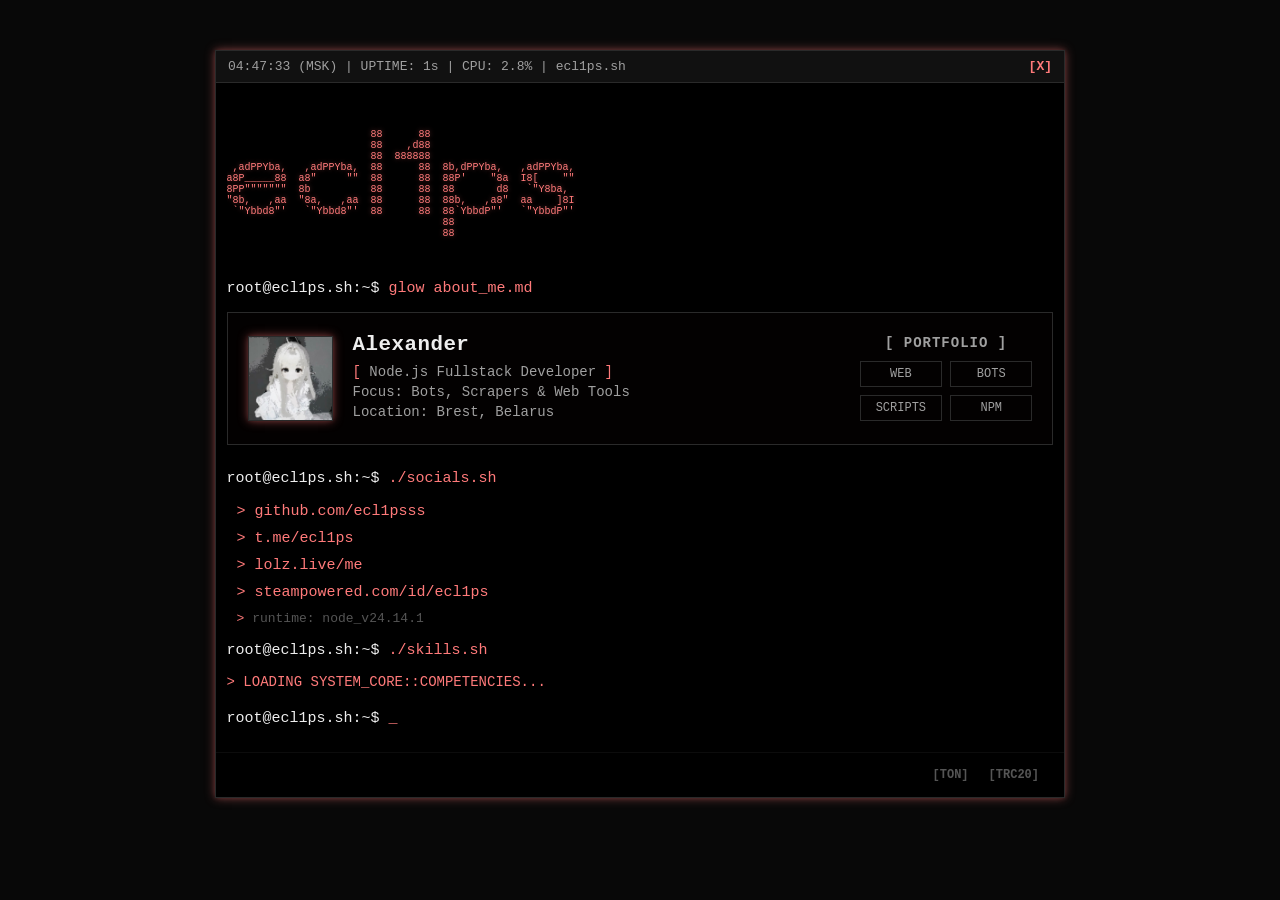
<file: index.html>
<!doctype html>
<html lang="ru">
  <head>
    <meta charset="UTF-8" />
    <meta name="viewport" content="width=device-width, initial-scale=1.0" />
    <title>ecl1ps | Terminal</title>
    <link rel="stylesheet" href="style.css" />
    <link
      rel="icon"
      type="image/png"
      href="./src/imgs/terminal_icon_152741.ico"
    />
  </head>
  <body>
    <div class="terminal-window glow-border">
      <div class="terminal-header">
        <div id="clock">
          <span id="time-display">--:--:--</span> (Europe/Minsk) |
          <span id="uptime-display">UPTIME: 0s</span> | ecl1ps.sh
        </div>
        <div class="close-btn" id="close-terminal-btn">[X]</div>
      </div>

      <div class="content">
        <pre class="ascii-logo">
                                            
                        88      88                          
                        88    ,d88                          
                        88  888888                          
 ,adPPYba,   ,adPPYba,  88      88  8b,dPPYba,   ,adPPYba,  
a8P_____88  a8"     ""  88      88  88P'    "8a  I8[    ""  
8PP"""""""  8b          88      88  88       d8   `"Y8ba,   
"8b,   ,aa  "8a,   ,aa  88      88  88b,   ,a8"  aa    ]8I  
 `"Ybbd8"'   `"Ybbd8"'  88      88  88`YbbdP"'   `"YbbdP"'  
                                    88                      
                                    88                                               
        </pre>

        <div class="prompt">
          root@ecl1ps.sh:~$ <span>glow about_me.md</span>
        </div>

        <div class="info-box">
          <div class="avatar glow-border">
            <img
              src="src/imgs/avatar.jpg"
              alt="ecl1ps avatar"
              class="avatar-img"
            />
          </div>
          <div class="details">
            <h2 class="name">Alexander</h2>
            <p>
              <span style="color: var(--accent-color)">[</span> Node.js
              Fullstack Developer
              <span style="color: var(--accent-color)">]</span>
            </p>
            <p>Focus: Bots, Scrapers & Web Tools</p>
            <p>Location: Brest, Belarus</p>
          </div>

          <div class="portfolio-links">
            <h3>[ PORTFOLIO ]</h3>
            <div class="portfolio-grid">
              <a href="portfolio/web.html" class="term-btn">WEB</a>
              <a href="portfolio/bots.html" class="term-btn">Bots</a>
              <a href="portfolio/scripts.html" class="term-btn">Scripts</a>
              <a href="portfolio/packages.html" class="term-btn">NPM</a>
            </div>
          </div>
        </div>

        <div class="prompt">root@ecl1ps.sh:~$ <span>./socials.sh</span></div>

        <ul class="social-list">
          <li>
            <a href="https://github.com/ecl1psss" target="_blank"
              >github.com/ecl1psss</a
            >
          </li>
          <li>
            <a href="https://t.me/ecl1psssio" target="_blank">t.me/ecl1ps</a>
          </li>
          <li>
            <a href="https://lolz.live/members/6921881/" target="_blank"
              >lolz.live/me</a
            >
          </li>
          <li>
            <a href="https://steamcommunity.com/id/ecl1psmank/" target="_blank"
              >steampowered.com/id/ecl1ps</a
            >
          </li>
          <li style="color: #555; font-size: 13px">runtime: node_v24.14.1</li>
        </ul>

        <div class="prompt">root@ecl1ps.sh:~$ <span>./skills.sh</span></div>
        <div class="terminal-content" id="hack-stack"></div>

        <div class="prompt">root@ecl1ps.sh:~$ <span id="cursor">_</span></div>
      </div>

      <div class="terminal-footer">
        <div
          class="crypto-footer-item"
          onclick="
            copyFooterAddr(
              'UQDR0OYe1WLhbggcHvMjBsB4IszPEmiIbQXUFYKr7dI6pbQy',
              this,
            )
          "
        >
          <span class="net-label">[TON]</span>
          <span class="copy-hint">copy</span>
        </div>
        <div
          class="crypto-footer-item"
          onclick="copyFooterAddr('TTVJ5s5rYDvXRbRp5uLLDWrTUyFT7oBG2A', this)"
        >
          <span class="net-label">[TRC20]</span>
          <span class="copy-hint">copy</span>
        </div>
        <div id="footer-notify">COPIED_TO_CLIPBOARD</div>
      </div>
    </div>

    <div id="close-modal" class="modal-overlay">
      <div class="modal-window glow-border">
        <p>> where are you going :/</p>
        <button id="sorry-btn" class="term-btn">sorry</button>
      </div>
    </div>

    <script src="script.js"></script>
  </body>
</html>
</file>
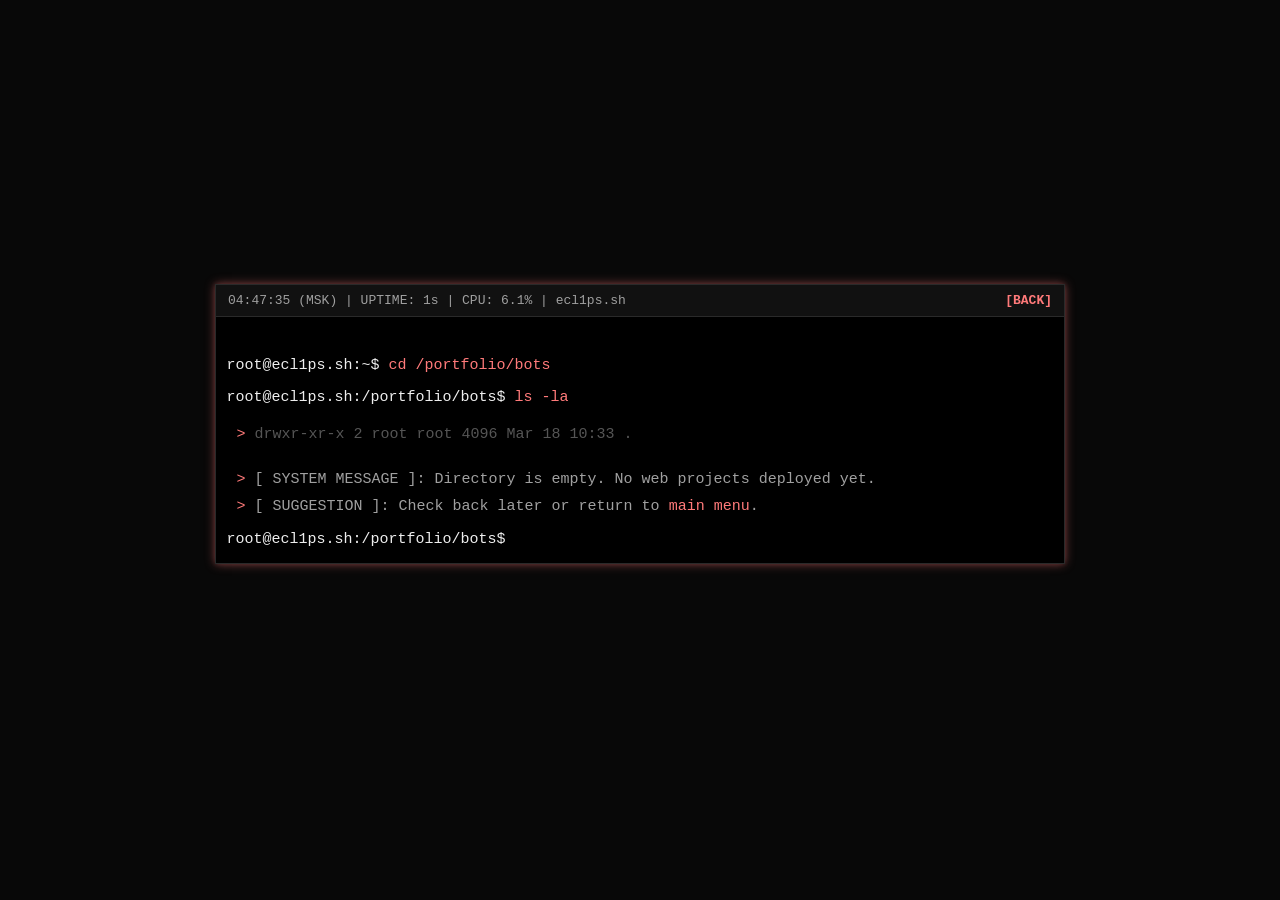
<file: portfolio/bots.html>
<!doctype html>
<html lang="ru">
  <head>
    <meta charset="UTF-8" />
    <meta name="viewport" content="width=device-width, initial-scale=1.0" />
    <title>ecl1ps | BOTS Portfolio</title>
    <link
      rel="icon"
      type="image/png"
      href="../src/imgs/terminal_icon_152741.ico"
    />
    <link rel="stylesheet" href="../style.css" />
  </head>
  <body>
    <div class="terminal-window glow-border">
      <div class="terminal-header">
        <div id="clock">
          <span id="time-display">--:--:--</span> (Europe/Minsk) |
          <span id="uptime-display">UPTIME: 0s</span> | bots_portfolio.sh
        </div>
        <div class="close-btn" onclick="window.location.href = '../'">
          [BACK]
        </div>
      </div>

      <div class="content">
        <div class="prompt">
          root@ecl1ps.sh:~$ <span>cd /portfolio/bots</span>
        </div>
        <div class="prompt">
          root@ecl1ps.sh:/portfolio/bots$ <span>ls -la</span>
        </div>

        <ul class="social-list" style="margin-top: 20px">
          <li style="color: #555">
            drwxr-xr-x 2 root root 4096 Mar 18 10:33 .
          </li>
          <br />
          <li style="color: var(--text-dim)">
            [ SYSTEM MESSAGE ]: Directory is empty. No web projects deployed
            yet.
          </li>
          <li style="color: var(--text-dim)">
            [ SUGGESTION ]: Check back later or return to
            <a href="../index.html">main menu</a>.
          </li>
        </ul>

        <div class="prompt">
          root@ecl1ps.sh:/portfolio/bots$ <span id="cursor">_</span>
        </div>
      </div>
    </div>

    <script src="../script.js"></script>
  </body>
</html>
</file>
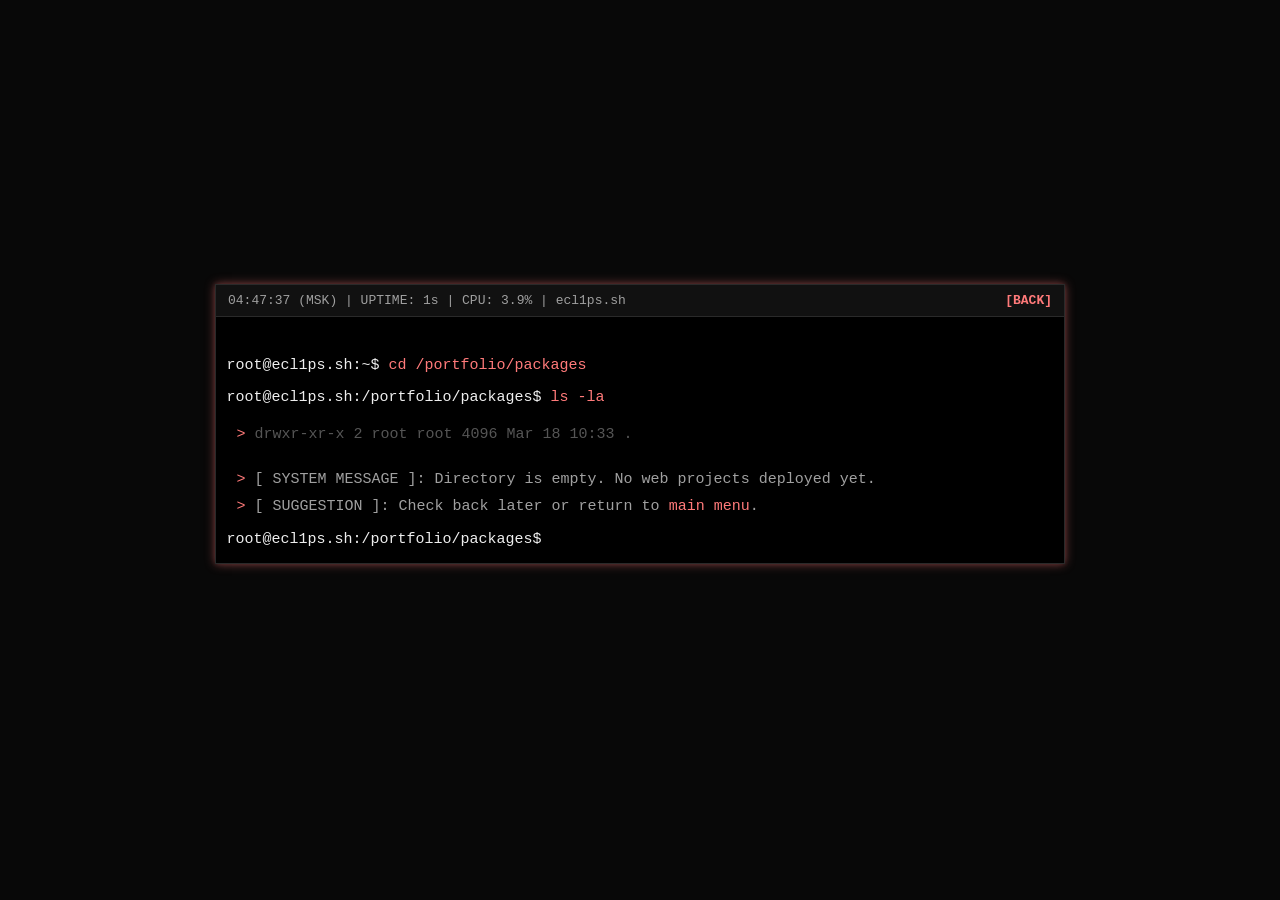
<file: portfolio/packages.html>
<!doctype html>
<html lang="ru">
  <head>
    <meta charset="UTF-8" />
    <meta name="viewport" content="width=device-width, initial-scale=1.0" />
    <title>ecl1ps | PACKAGES Portfolio</title>
    <link rel="icon" type="image/png" href="../src/imgs/terminal_icon_152741.ico" />
    <link rel="stylesheet" href="../style.css" />
  </head>
  <body>
    <div class="terminal-window glow-border">
      <div class="terminal-header">
        <div id="clock">
          <span id="time-display">--:--:--</span> (Europe/Minsk) |
          <span id="uptime-display">UPTIME: 0s</span> | packages_portfolio.sh
        </div>
        <div class="close-btn" onclick="window.location.href = '../'">
          [BACK]
        </div>
      </div>

      <div class="content">
        <div class="prompt">
          root@ecl1ps.sh:~$ <span>cd /portfolio/packages</span>
        </div>
        <div class="prompt">
          root@ecl1ps.sh:/portfolio/packages$ <span>ls -la</span>
        </div>

        <ul class="social-list" style="margin-top: 20px">
          <li style="color: #555">
            drwxr-xr-x 2 root root 4096 Mar 18 10:33 .
          </li>
          <br />
          <li style="color: var(--text-dim)">
            [ SYSTEM MESSAGE ]: Directory is empty. No web projects deployed
            yet.
          </li>
          <li style="color: var(--text-dim)">
            [ SUGGESTION ]: Check back later or return to
            <a href="../">main menu</a>.
          </li>
        </ul>

        <div class="prompt">
          root@ecl1ps.sh:/portfolio/packages$ <span id="cursor">_</span>
        </div>
      </div>
    </div>

    <script src="../script.js"></script>
  </body>
</html>
</file>
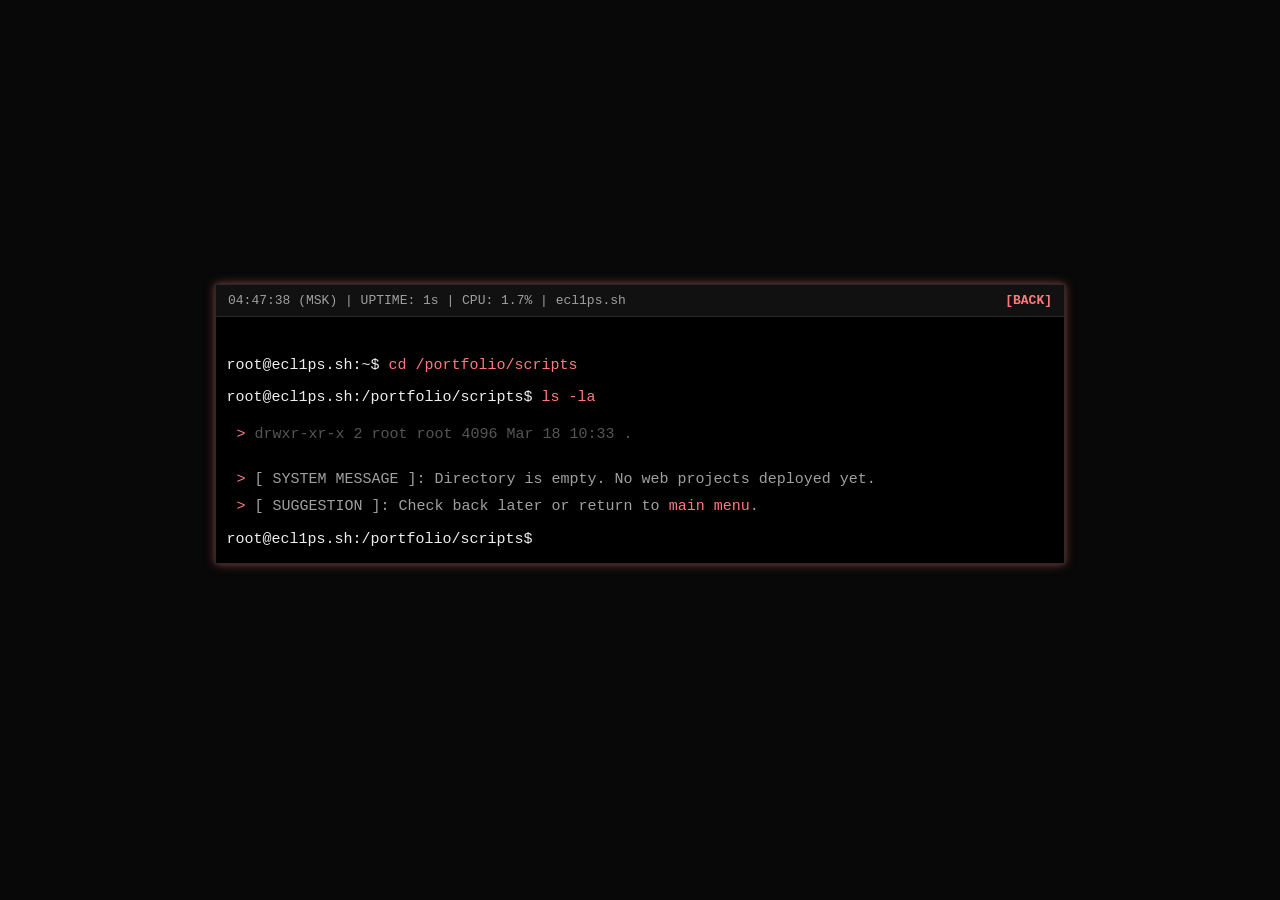
<file: portfolio/scripts.html>
<!doctype html>
<html lang="ru">
  <head>
    <meta charset="UTF-8" />
    <meta name="viewport" content="width=device-width, initial-scale=1.0" />
    <title>ecl1ps | SCRIPTS Portfolio</title>
    <link rel="icon" type="image/png" href="../src/imgs/terminal_icon_152741.ico" />
    <link rel="stylesheet" href="../style.css" />
  </head>
  <body>
    <div class="terminal-window glow-border">
      <div class="terminal-header">
        <div id="clock">
          <span id="time-display">--:--:--</span> (Europe/Minsk) |
          <span id="uptime-display">UPTIME: 0s</span> | scripts_portfolio.sh
        </div>
        <div class="close-btn" onclick="window.location.href = '../'">
          [BACK]
        </div>
      </div>

      <div class="content">
        <div class="prompt">
          root@ecl1ps.sh:~$ <span>cd /portfolio/scripts</span>
        </div>
        <div class="prompt">
          root@ecl1ps.sh:/portfolio/scripts$ <span>ls -la</span>
        </div>

        <ul class="social-list" style="margin-top: 20px">
          <li style="color: #555">
            drwxr-xr-x 2 root root 4096 Mar 18 10:33 .
          </li>
          <br />
          <li style="color: var(--text-dim)">
            [ SYSTEM MESSAGE ]: Directory is empty. No web projects deployed
            yet.
          </li>
          <li style="color: var(--text-dim)">
            [ SUGGESTION ]: Check back later or return to
            <a href="../">main menu</a>.
          </li>
        </ul>

        <div class="prompt">
          root@ecl1ps.sh:/portfolio/scripts$ <span id="cursor">_</span>
        </div>
      </div>
    </div>

    <script src="../script.js"></script>
  </body>
</html>
</file>
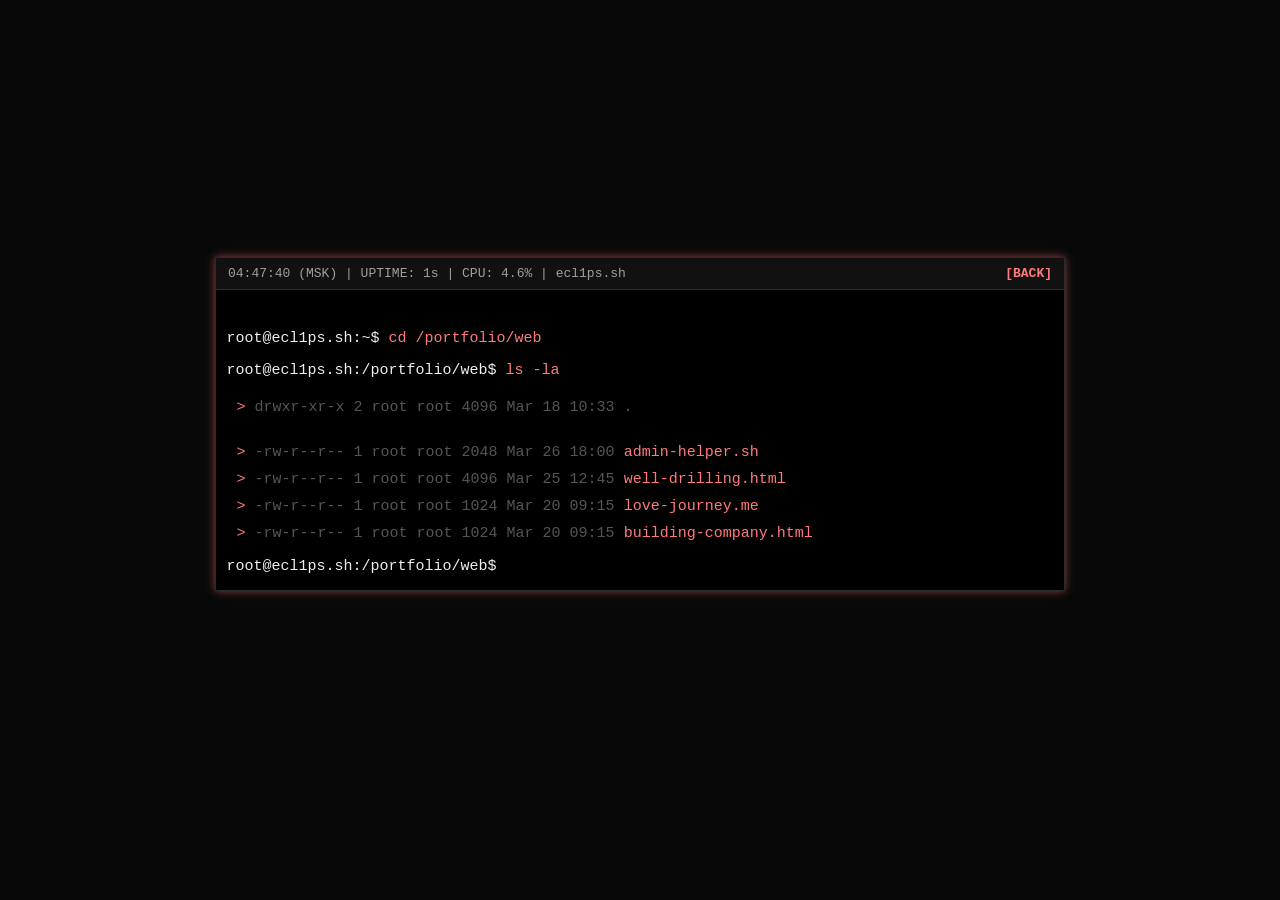
<file: portfolio/web.html>
<!doctype html>
<html lang="ru">
  <head>
    <meta charset="UTF-8" />
    <meta name="viewport" content="width=device-width, initial-scale=1.0" />
    <title>ecl1ps | WEB Portfolio</title>
    <link rel="stylesheet" href="../style.css" />
    <link rel="icon" type="image/png" href="../src/imgs/terminal_icon_152741.ico" />

  </head>
  <body>
    <div class="terminal-window glow-border">
      <div class="terminal-header">
        <div id="clock">
          <span id="time-display">--:--:--</span> (Europe/Minsk) |
          <span id="uptime-display">UPTIME: 0s</span> | web_portfolio.sh
        </div>
        <div class="close-btn" onclick="window.location.href = '../'">
          [BACK]
        </div>
      </div>

      <div class="content">
        <div class="prompt">
          root@ecl1ps.sh:~$ <span>cd /portfolio/web</span>
        </div>
        <div class="prompt">
          root@ecl1ps.sh:/portfolio/web$ <span>ls -la</span>
        </div>

        <ul class="social-list" style="margin-top: 20px">
          <li style="color: #555">
            drwxr-xr-x 2 root root 4096 Mar 18 10:33 .
          </li>
          <br />

          <li>
            <span style="color: #555"
              >-rw-r--r-- 1 root root 2048 Mar 26 18:00</span
            >
            <a
              href="https://ecl1psss.github.io/adminHelper/#online"
              target="_blank"
              class="project-link"
              >admin-helper.sh</a
            >
          </li>

          <li>
            <span style="color: #555"
              >-rw-r--r-- 1 root root 4096 Mar 25 12:45</span
            >
            <a
              href="https://ecl1psss.github.io/well-drilling/"
              target="_blank"
              class="project-link"
              >well-drilling.html</a
            >
          </li>

          <li>
            <span style="color: #555"
              >-rw-r--r-- 1 root root 1024 Mar 20 09:15</span
            >
            <a
              href="https://ecl1psss.github.io/love-journey/"
              target="_blank"
              class="project-link"
              >love-journey.me</a
            >
          </li>

          <li>
            <span style="color: #555"
              >-rw-r--r-- 1 root root 1024 Mar 20 09:15</span
            >
            <a
              href="https://ecl1psss.github.io/building-company/"
              target="_blank"
              class="project-link"
              >building-company.html</a
            >
          </li>
        </ul>

        <div class="prompt">
          root@ecl1ps.sh:/portfolio/web$ <span id="cursor">_</span>
        </div>
      </div>
    </div>

    <script src="../script.js"></script>
  </body>
</html>
</file>
<file: style.css>
:root {
  --bg-color: #080808;
  --accent-color: #ff7a7a;
  --accent-glow: rgba(255, 122, 122, 0.4);
  --text-dim: #a0a0a0;
  --border-color: #2a2a2a;
  --font-main: "Courier New", Courier, monospace;
}

* {
  box-sizing: border-box;
}

html,
body {
  margin: 0;
  padding: 0;
  width: 100%;
  height: 100%;
  overflow: hidden;
}

body {
  background-color: var(--bg-color);
  color: #eee;
  font-family: var(--font-main);
  display: flex;
  justify-content: center;
  padding-top: 3vh;
  margin: 0;
  overflow-x: hidden;
  padding-bottom: 80px;
  align-items: center;
}

/* --- Свечение --- */
.glow-border {
  border: 1px solid var(--border-color);
  box-shadow:
    0 0 10px var(--accent-glow),
    0 0 5px rgba(255, 122, 122, 0.2);
}

.glow-text {
  color: var(--accent-color);
  text-shadow:
    0 0 5px var(--accent-glow),
    0 0 10px rgba(255, 122, 122, 0.2);
}

/* ---------------- */

.terminal-window {
  position: relative;
  width: 95%;
  max-width: 850px;
  max-height: 90vh;
  overflow: hidden;
  overflow-x: hidden;
  background: #000;
  display: flex;
  flex-direction: column;
}

.terminal-header {
  display: flex;
  justify-content: space-between;
  padding: 8px 12px;
  background: #111;
  border-bottom: 1px solid var(--border-color);
  font-size: 13px;
  color: var(--text-dim);
  align-items: center;
  gap: 10px;
}

#clock {
  overflow: hidden;
  white-space: nowrap;
  text-overflow: ellipsis; /* Если текст совсем не влезет, он аккуратно сократится */
  flex-shrink: 1; /* Позволяем часам сжиматься */
}

.close-btn {
  color: var(--accent-color);
  font-weight: bold;
  cursor: pointer;
  flex-shrink: 0;
}

.content {
  padding: 25px 1cap 0px;
  flex: 1;
  overflow-y: auto;
  overflow-x: hidden;

  scrollbar-width: thin;
  scrollbar-color: var(--accent-color) #000;
  /* flex: 1; - Убрано, чтобы кошельки подтянулись выше */
}

.content::-webkit-scrollbar {
  width: 4px;
}
.content::-webkit-scrollbar-track {
  background: #000;
}
.content::-webkit-scrollbar-thumb {
  background-color: var(--accent-color);
}

.ascii-logo {
  color: var(--accent-color);
  font-size: 10px;
  line-height: 1.1;
  overflow: hidden;
  user-select: none;
  font-family: "Courier New", Courier, monospace;
  white-space: pre;
  text-shadow: 0 0 5px var(--accent-glow);
  margin-bottom: 30px;
  display: block;
  max-width: 100%;
}

/* Настройки для мобильных устройств */
@media (max-width: 600px) {
  body {
    padding-top: 0;
    padding-bottom: 0;
    align-items: flex-start;
  }

  .terminal-window {
    width: 100vw;
    height: 100dvh;
    max-height: 100dvh;
    border: none;
  }

  .content {
    padding: 10px;
  }

  .terminal-header {
    font-size: 11px;
    white-space: nowrap;
    overflow: hidden;
  }

  #clock {
    display: flex;
    flex-wrap: wrap;
    gap: 5px;
  }

  .ascii-logo {
    font-size: 6px;
    line-height: 1;
    letter-spacing: -0.5px;
    margin-bottom: 20px;
  }

  .info-box {
    flex-direction: column;
    align-items: center;
    text-align: center;
    gap: 15px;
  }

  .portfolio-links {
    margin-left: 0 !important;
    align-items: center !important;
    margin-top: 10px;
  }

  .avatar {
    width: 120px;
    height: 120px;
  }

  #hack-stack {
    font-size: 11px;
  }

  #hack-stack p {
    white-space: pre-wrap;
    word-break: break-all;
    letter-spacing: -0.5px;
  }

  .social-list li {
    font-size: 13px;
    word-break: break-all;
  }

  .terminal-footer {
    justify-content: center;
    padding-bottom: 25px;
    margin-top: 20px;
  }

  #footer-notify {
    right: 50%;
    transform: translateX(50%);
  }
}

@media (max-width: 400px) {
  .ascii-logo {
    font-size: 4px;
  }
  #hack-stack {
    font-size: 10px;
  }
  .terminal-header {
    font-size: 9px;
  }
  .scale-tag {
    letter-spacing: 0px; /* Убираем лишние отступы между символами */
  }
}

@media (max-width: 320px) {
  #hack-stack {
    font-size: 10px; /* Миниатюрный шрифт для 320px */
  }

  .content {
    padding: 10px 8px; /* Максимально экономим место по бокам */
  }
}

.prompt {
  margin: 15px 0;
  font-size: 15px;
}

.prompt span {
  color: var(--accent-color);
}

.info-box {
  display: flex;
  gap: 20px;
  border: 1px solid var(--border-color);
  padding: 20px;
  margin: 10px 0 25px 0;
  background: rgba(255, 122, 122, 0.01);
  align-items: center; /* Выравнивание блоков внутри */
}

.avatar {
  width: 85px;
  height: 85px;
  background: #151515;
  flex-shrink: 0;
  overflow: hidden;
  display: flex;
  justify-content: center;
  align-items: center;
}

.avatar-img {
  width: 100%;
  height: 100%;
  object-fit: cover;
}

.details h2 {
  margin: 0 0 8px 0;
  font-weight: bold;
  font-size: 1.3rem;
  letter-spacing: 0.5px;
}

.details p {
  margin: 4px 0;
  color: var(--text-dim);
  font-size: 14px;
}

/* PORTFOLIO LINKS */
.portfolio-links {
  display: flex;
  flex-direction: column;
  align-items: center;
  margin-left: auto; /* Прижимаем к правому краю на десктопе */
}

.portfolio-links h3 {
  margin: 0 0 10px 0;
  font-size: 14px;
  color: var(--text-dim);
  letter-spacing: 1px;
}

.portfolio-grid {
  display: grid;
  grid-template-columns: 1fr 1fr;
  gap: 8px;
}

.term-btn {
  background: transparent;
  border: 1px solid var(--border-color);
  color: var(--text-dim);
  padding: 5px 15px;
  font-family: var(--font-main);
  font-size: 12px;
  cursor: pointer;
  text-decoration: none;
  text-align: center;
  transition: 0.2s;
  text-transform: uppercase;
}

.term-btn:hover {
  border-color: var(--accent-color);
  color: var(--accent-color);
  box-shadow: 0 0 5px var(--accent-glow);
}

.social-list {
  list-style: none;
  padding: 0;
  margin-left: 10px;
}

.social-list li {
  margin-bottom: 10px;
  font-size: 15px;
}

.social-list li::before {
  content: "> ";
  color: var(--accent-color);
}

a {
  color: var(--accent-color);
  text-decoration: none;
  transition: 0.2s;
}

a:hover {
  background: var(--accent-color);
  color: #000;
}

#cursor {
  font-weight: bold;
}

#hack-stack {
  margin: 10px 0 20px 0;
  font-family: "Courier New", monospace;
  font-size: 14px;
}

#hack-stack p {
  margin: 4px 0;
  white-space: pre-wrap;
  word-break: break-all;
  color: var(--accent-color, #00ff00);
}

.scale-tag {
  color: #008800;
  font-weight: bold;
  letter-spacing: 1px;
}

.terminal-footer {
  margin-top: 10px;
  padding: 15px 25px;
  display: flex;
  justify-content: flex-end;
  gap: 20px;
  font-family: "Courier New", monospace;
  font-size: 12px;
  /* margin-top: auto; */
  border-top: 1px solid rgba(42, 42, 42, 0.3);
}

.crypto-footer-item {
  cursor: pointer;
  color: #555;
  transition: color 0.2s;
  display: flex;
  flex-direction: column;
  align-items: center;
  position: relative;
}

.crypto-footer-item:hover {
  color: var(--accent-color, #00ff00);
}

.net-label {
  font-weight: bold;
  z-index: 2;
}

.copy-hint {
  font-size: 9px;
  opacity: 0;
  text-transform: uppercase;
  transition: all 0.2s ease;
  position: absolute;
  bottom: -12px;
  white-space: nowrap;
  color: var(--accent-color, #00ff00);
  letter-spacing: 1px;
}

.crypto-footer-item:hover .copy-hint {
  opacity: 1;
}

#footer-notify {
  position: absolute;
  bottom: 25px;
  right: 0;
  background: var(--accent-color, #00ff00);
  color: #000;
  padding: 2px 6px;
  font-size: 9px;
  font-weight: bold;
  display: none;
  pointer-events: none;
  animation: fadeUp 1s forwards;
  white-space: nowrap;
  box-shadow: 0 0 10px rgba(0, 255, 0, 0.3);
}

@keyframes fadeUp {
  0% {
    opacity: 0;
    transform: translateY(10px);
  }
  20% {
    opacity: 1;
    transform: translateY(0);
  }
  80% {
    opacity: 1;
  }
  100% {
    opacity: 0;
    transform: translateY(-5px);
  }
}

#uptime-display {
  color: #555;
  font-weight: normal;
  transition: color 0.3s;
}

.terminal-header:hover #uptime-display {
  color: var(--accent-color, #00ff00);
}

/* MODAL WINDOW */
.modal-overlay {
  position: fixed;
  top: 0;
  left: 0;
  width: 100vw;
  height: 100vh;
  background: rgba(0, 0, 0, 0.85);
  display: flex;
  justify-content: center;
  align-items: center;
  z-index: 1000;
  opacity: 0;
  pointer-events: none;
  transition: opacity 0.3s ease;
}

.modal-overlay.active {
  opacity: 1;
  pointer-events: all;
}

.modal-window {
  background: #080808;
  padding: 30px 40px;
  text-align: center;
  display: flex;
  flex-direction: column;
  gap: 20px;
  align-items: center;
}

.modal-window p {
  color: var(--accent-color);
  margin: 0;
  font-size: 16px;
  font-weight: bold;
}
</file>
